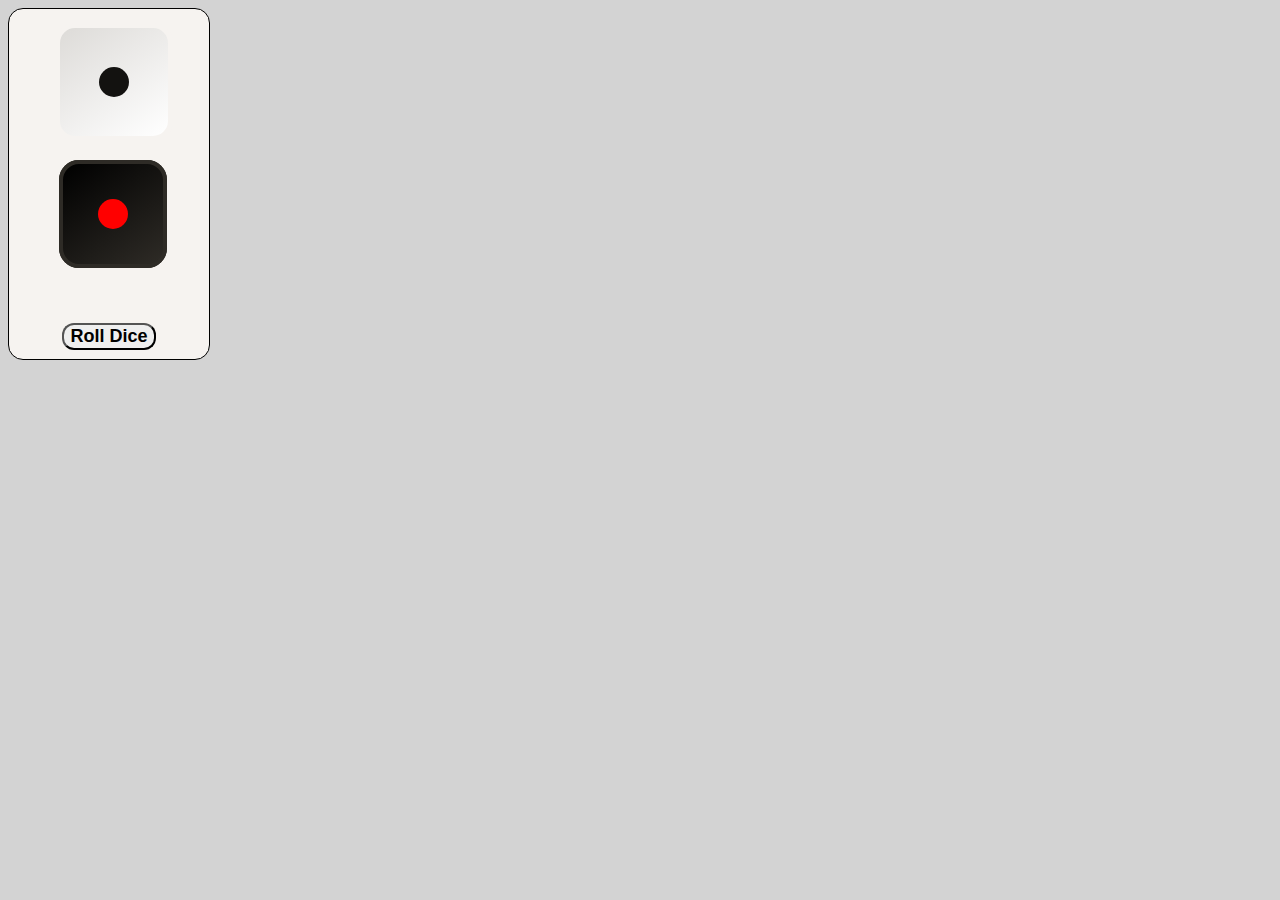
<file: dice.html>
<!DOCTYPE html>
<html lang="en">
    <head>
        <meta charset="UTF-8" />
        <meta http-equiv="X-UA-Compatible" content="IE=edge" />
        <meta name="viewport" content="width=device-width, initial-scale=1.0" />
        <link rel="stylesheet" href="/assets/css/dice.css" />
        <link href="https://fonts.cdnfonts.com/css/trade-gothic-lt-std" rel="stylesheet">
        <title>Document</title>
    </head>
    <body>
        <div class="dice-wrapper center-flex">
                <div class="diceOne">
                    <div class="faceOne frontOne"></div>
                    <div class="faceOne backOne"></div>
                    <div class="faceOne topOne"></div>
                    <div class="faceOne bottomOne"></div>
                    <div class="faceOne leftOne"></div>
                    <div class="faceOne rightOne"></div>
                </div>
                <div class="diceTwo">
                    <div class="faceTwo frontTwo"></div>
                    <div class="faceTwo backTwo"></div>
                    <div class="faceTwo topTwo"></div>
                    <div class="faceTwo bottomTwo"></div>
                    <div class="faceTwo leftTwo"></div>
                    <div class="faceTwo rightTwo"></div>
                </div>
                <div class="result">
                    <p>You rolled a <span id="result-number"></span>!</p>
                </div>
                <button class="roll">
                    Roll Dice
                </button>
        </div>

        <script src="dice.js"></script>
    </body>
</html>
</file>
<file: assets/css/dice.css>
body {
    background-color: lightgray;
}

.dice-wrapper {
    height: 350px;
    width: 200px;
    display: grid;
    place-items: center;
    justify-content: center;
    border: solid 1px black;
    border-radius: 15px;
    background-color: #f6f3f0;
}

@keyframes rolling {
    50% {
        transform: rotateX(455deg) rotateY(455deg);
    }
}

.rolling-animation {
    animation: rolling 1s;
}

/* Dice One */
.diceOne {
    position: relative;
    width: 108px;
    height: 108px;
    margin: 5px;
    transform-style: preserve-3d;
    transition: 1s ease;
}

.faceOne {
    position: absolute;
    width: 100%;
    height: 100%;
    border-radius: 20px;
    border: 5px solid #f6f3f0;
    transform-style: preserve-3d;
    background: linear-gradient(145deg, #dddbd8, #fff);
}

.faceOne::before {
    position: absolute;
    content: '';
    width: 100%;
    height: 100%;
    border-radius: 20px;
    background: #f6f3f0;
    transform: translateZ(-1px);
}

.faceOne::after {
    position: absolute;
    content: '';
    top: 50%;
    left: 50%;
    width: 18px;
    height: 18px;
    border-radius: 50%;
    background: #131210;
}

.frontOne {
    transform: translateZ(50px);
}

.backOne {
    transform: rotateX(180deg) translateZ(50px);
}

.topOne {
    transform: rotateX(90deg) translateZ(50px);
}

.bottomOne {
    transform: rotateX(-90deg) translateZ(50px);
}

.leftOne {
    transform: rotateY(-90deg) translateZ(50px);
}

.rightOne {
    transform: rotateY(90deg) translateZ(50px);
}

.frontOne::after {
    width: 30px;
    height: 30px;
    background: #131210;
    margin: -15px 0 0 -15px;
}

.backOne::after {
    margin: -35px 0 0 -30px;
    box-shadow: 40px 0,
                0 25px,
                40px 25px,
                0 50px,
                40px 50px;
}

.topOne::after {
    margin: -30px 0 0 -30px;
    box-shadow: 40px 40px;
}

.bottomOne::after {
    margin: -36px 0 0 -36px;
    box-shadow: 26px 26px,
                52px 52px,
                52px 0,
                0 52px;
}

.rightOne::after {
    margin: -30px 0 0 -30px;
    box-shadow: 40px 0,
                0 40px,
                40px 40px;
}

.leftOne::after {
    margin: -35px 0 0 -35px;
    box-shadow: 25px 25px,
                50px 50px;
}

/* Dice Two */
.diceTwo {
    position: relative;
    width: 100px;
    height: 100px;
    margin: 5px;
    transform-style: preserve-3d;
    transition: 1s ease;
}

.faceTwo {
    position: absolute;
    width: 100%;
    height: 100%;
    border-radius: 20px;
    border: 4px solid #2e2b26;
    transform-style: preserve-3d;
    background: linear-gradient(145deg, #000, #2e2b26);
}

.faceTwo::before {
    position: absolute;
    content: '';
    width: 100%;
    height: 100%;
    border-radius: 20px;
    background: #2e2b26;
    transform: translateZ(-1px);
}

.faceTwo::after {
    position: absolute;
    content: '';
    top: 50%;
    left: 50%;
    width: 18px;
    height: 18px;
    border-radius: 50%;
    background: red;
}

.frontTwo {
    transform: translateZ(50px);
}

.backTwo {
    transform: rotateX(180deg) translateZ(50px);
}

.topTwo {
    transform: rotateX(90deg) translateZ(50px);
}

.bottomTwo {
    transform: rotateX(-90deg) translateZ(50px);
}

.leftTwo {
    transform: rotateY(-90deg) translateZ(50px);
}

.rightTwo {
    transform: rotateY(90deg) translateZ(50px);
}

.frontTwo::after {
    width: 30px;
    height: 30px;
    background: red;
    margin: -15px 0 0 -15px;
}

.backTwo::after {
    margin: -35px 0 0 -30px;
    box-shadow: 40px 0 red,
                0 25px red,
                40px 25px red,
                0 50px red,
                40px 50px red;
}

.topTwo::after {
    margin: -30px 0 0 -30px;
    box-shadow: 40px 40px red;
}

.bottomTwo::after {
    margin: -36px 0 0 -36px;
    box-shadow: 26px 26px red,
                52px 52px red,
                52px 0 red,
                0 52px red;
}

.rightTwo::after {
    margin: -30px 0 0 -30px;
    box-shadow: 40px 0 red,
                0 40px red,
                40px 40px red;
}

.leftTwo::after {
    margin: -35px 0 0 -35px;
    box-shadow: 25px 25px red,
                50px 50px red;
}

/* Roll Dice Button */
.roll {
    cursor: pointer;
    font-family: "Trade Gothic LT Std", sans-serif;
    font-weight: bolder;
    font-size: 18px;
    border-radius: 12px;
    transition: 0.4s ease-in-out;
}

.roll:hover {
    color: #dddbd8;
    background-color: #131210;
}

/* Result DIV */
.result p {
    font-family: "Trade Gothic LT Std", sans-serif;
    font-weight: bolder;
    font-size: 18px;
    margin: 0;
}

.result {
    visibility: hidden;
}

.display {
    visibility: visible;
}
</file>
